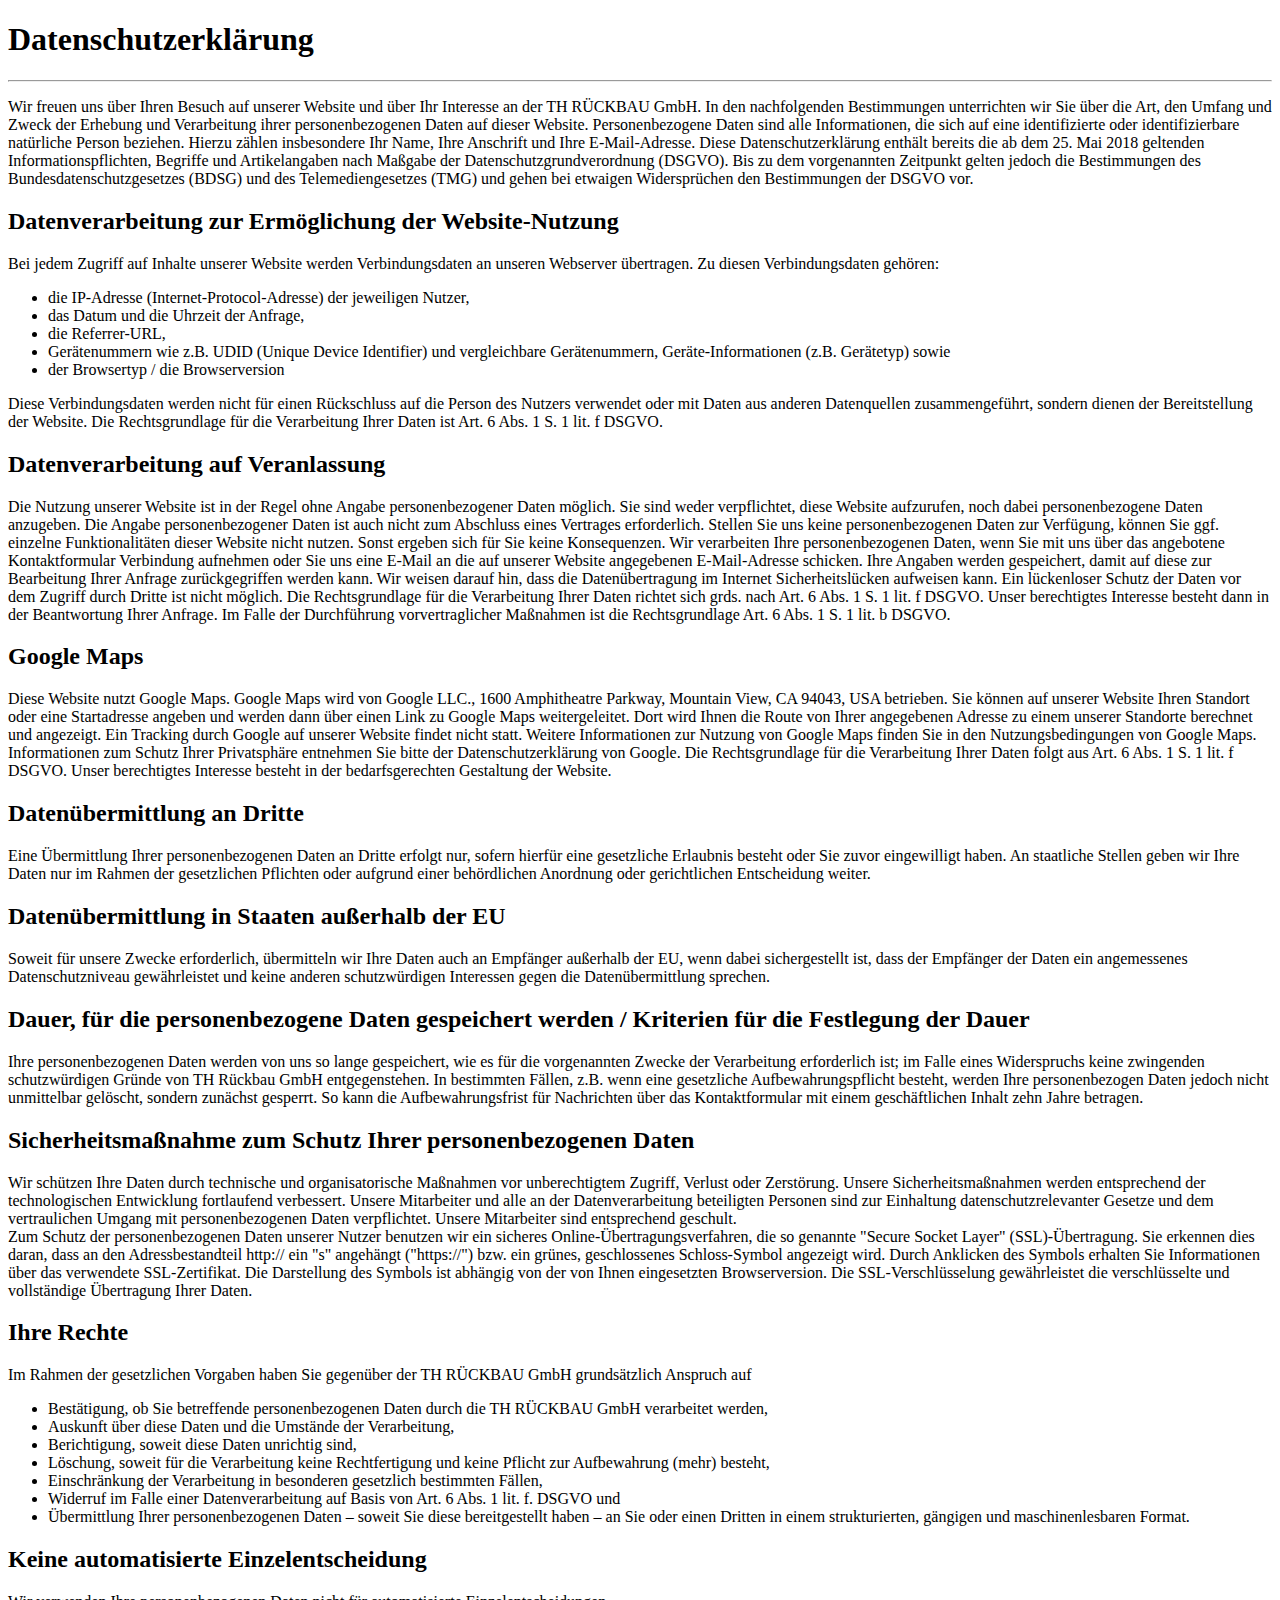
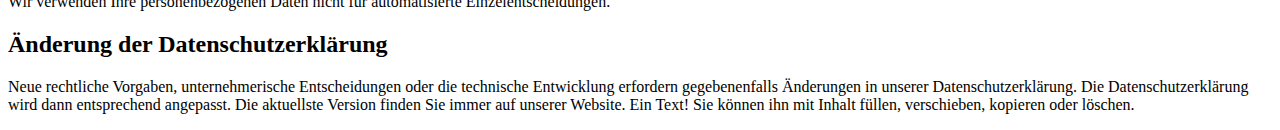
<file: Datenschutzerklärung.html>
<!DOCTYPE html>
<html lang="en">
  <head>
    <meta charset="UTF-8" />
    <meta name="viewport" content="width=device-width, initial-scale=1.0" />
    <title>Datenschutzerklärung</title>
  </head>
  <body>
    <h1>Datenschutzerklärung</h1>
    <hr />
    <p>
      Wir freuen uns über Ihren Besuch auf unserer Website und über Ihr
      Interesse an der TH RÜCKBAU GmbH. In den nachfolgenden Bestimmungen
      unterrichten wir Sie über die Art, den Umfang und Zweck der Erhebung und
      Verarbeitung ihrer personenbezogenen Daten auf dieser Website.
      Personenbezogene Daten sind alle Informationen, die sich auf eine
      identifizierte oder identifizierbare natürliche Person beziehen. Hierzu
      zählen insbesondere Ihr Name, Ihre Anschrift und Ihre E-Mail-Adresse.
      Diese Datenschutzerklärung enthält bereits die ab dem 25. Mai 2018
      geltenden Informationspflichten, Begriffe und Artikelangaben nach Maßgabe
      der Datenschutzgrundverordnung (DSGVO). Bis zu dem vorgenannten Zeitpunkt
      gelten jedoch die Bestimmungen des Bundesdatenschutzgesetzes (BDSG) und
      des Telemediengesetzes (TMG) und gehen bei etwaigen Widersprüchen den
      Bestimmungen der DSGVO vor.
    </p>
    <h2>Datenverarbeitung zur Ermöglichung der Website-Nutzung</h2>
    <p>
      Bei jedem Zugriff auf Inhalte unserer Website werden Verbindungsdaten an
      unseren Webserver übertragen. Zu diesen Verbindungsdaten gehören:
      <ul>
          <li>die IP-Adresse (Internet-Protocol-Adresse) der jeweiligen Nutzer,</li>
          <li>das Datum und die Uhrzeit der Anfrage,</li>
          <li>die Referrer-URL,</li>
          <li>Gerätenummern wie z.B. UDID (Unique Device Identifier) und vergleichbare Gerätenummern, Geräte-Informationen (z.B. Gerätetyp) sowie</li>
          <li>der Browsertyp / die Browserversion</li>

      </ul>
      Diese Verbindungsdaten werden nicht für einen Rückschluss auf die Person des Nutzers verwendet oder mit Daten
       aus anderen Datenquellen zusammengeführt, sondern dienen der Bereitstellung der Website.
        Die Rechtsgrundlage für die Verarbeitung Ihrer Daten ist Art. 6 Abs. 1 S. 1 lit. f DSGVO.

    </p>
    <h2> Datenverarbeitung auf Veranlassung</h2>
    <p>
        Die Nutzung unserer Website ist in der Regel ohne Angabe personenbezogener Daten möglich. Sie sind weder verpflichtet, diese Website aufzurufen, noch dabei personenbezogene Daten anzugeben. Die Angabe personenbezogener Daten ist auch nicht zum Abschluss eines Vertrages erforderlich. Stellen Sie uns keine personenbezogenen Daten zur Verfügung, können Sie ggf. einzelne Funktionalitäten dieser Website nicht nutzen. Sonst ergeben sich für Sie keine Konsequenzen.

Wir verarbeiten Ihre personenbezogenen Daten, wenn Sie mit uns über das angebotene Kontaktformular Verbindung aufnehmen oder Sie uns eine E-Mail an die auf unserer Website angegebenen E-Mail-Adresse schicken. Ihre Angaben werden gespeichert, damit auf diese zur Bearbeitung Ihrer Anfrage zurückgegriffen werden kann. Wir weisen darauf hin, dass die Datenübertragung im Internet Sicherheitslücken aufweisen kann. Ein lückenloser Schutz der Daten vor dem Zugriff durch Dritte ist nicht möglich.

Die Rechtsgrundlage für die Verarbeitung Ihrer Daten richtet sich grds. nach Art. 6 Abs. 1 S. 1 lit. f DSGVO. Unser berechtigtes Interesse besteht dann in der Beantwortung Ihrer Anfrage. Im Falle der Durchführung vorvertraglicher Maßnahmen ist die Rechtsgrundlage Art. 6 Abs. 1 S. 1 lit. b DSGVO.

    </p>
    <h2>Google Maps</h2>
    <p>Diese Website nutzt Google Maps. Google Maps wird von Google LLC., 1600 Amphitheatre Parkway, Mountain View, CA 94043, USA betrieben. Sie können auf unserer Website Ihren Standort oder eine Startadresse angeben und werden dann über einen Link zu Google Maps weitergeleitet. Dort wird Ihnen die Route von Ihrer angegebenen Adresse zu einem unserer Standorte berechnet und angezeigt. Ein Tracking durch Google auf unserer Website findet nicht statt.

        Weitere Informationen zur Nutzung von Google Maps finden Sie in den Nutzungsbedingungen von Google Maps. Informationen zum Schutz Ihrer Privatsphäre entnehmen Sie bitte der Datenschutzerklärung von Google.
        
        Die Rechtsgrundlage für die Verarbeitung Ihrer Daten folgt aus Art. 6 Abs. 1 S. 1 lit. f DSGVO. Unser berechtigtes Interesse besteht in der bedarfsgerechten Gestaltung der Website.
        </p>
        <h2>Datenübermittlung an Dritte</h2>
        <p>Eine Übermittlung Ihrer personenbezogenen Daten an Dritte erfolgt nur, sofern hierfür eine gesetzliche Erlaubnis besteht oder Sie zuvor eingewilligt haben. An staatliche Stellen geben wir Ihre Daten nur im Rahmen der gesetzlichen Pflichten oder aufgrund einer
             behördlichen Anordnung oder gerichtlichen Entscheidung weiter.
            </p>
        <h2>Datenübermittlung in Staaten außerhalb der EU</h2>
        <p>Soweit für unsere Zwecke erforderlich, übermitteln wir Ihre Daten auch an Empfänger außerhalb der EU, wenn dabei sichergestellt ist, dass der Empfänger der Daten ein angemessenes Datenschutzniveau gewährleistet und keine anderen schutzwürdigen Interessen gegen die Datenübermittlung sprechen.
        </p>
        <h2>Dauer, für die personenbezogene Daten gespeichert werden / Kriterien für die Festlegung der Dauer</h2>

        <p>Ihre personenbezogenen Daten werden von uns so lange gespeichert, wie es für die vorgenannten Zwecke der Verarbeitung erforderlich ist; im Falle eines Widerspruchs keine zwingenden schutzwürdigen Gründe von TH Rückbau GmbH entgegenstehen. In bestimmten Fällen, z.B. wenn eine gesetzliche Aufbewahrungspflicht besteht, werden Ihre personenbezogen Daten jedoch nicht unmittelbar gelöscht, sondern zunächst gesperrt. So kann die Aufbewahrungsfrist für Nachrichten über das Kontaktformular mit einem geschäftlichen Inhalt zehn Jahre betragen.
        </p>
        <h2>Sicherheitsmaßnahme zum Schutz Ihrer personenbezogenen Daten</h2>
        <p>Wir schützen Ihre Daten durch technische und organisatorische Maßnahmen vor unberechtigtem Zugriff, Verlust oder Zerstörung. Unsere Sicherheitsmaßnahmen werden entsprechend der technologischen Entwicklung fortlaufend verbessert. Unsere Mitarbeiter und alle an der Datenverarbeitung beteiligten Personen sind zur Einhaltung datenschutzrelevanter Gesetze und dem vertraulichen Umgang mit personenbezogenen Daten verpflichtet. Unsere Mitarbeiter sind entsprechend geschult.

           <br> Zum Schutz der personenbezogenen Daten unserer Nutzer benutzen wir ein sicheres Online-Übertragungsverfahren, die so genannte "Secure Socket Layer" (SSL)-Übertragung. Sie erkennen dies daran, dass an den Adressbestandteil http:// ein "s" angehängt ("https://") bzw. ein grünes, geschlossenes Schloss-Symbol angezeigt wird. Durch Anklicken des Symbols erhalten Sie Informationen über das verwendete SSL-Zertifikat. Die Darstellung des Symbols ist abhängig von der von Ihnen eingesetzten Browserversion. Die SSL-Verschlüsselung gewährleistet die verschlüsselte und vollständige Übertragung Ihrer Daten.
        </p>
        <h2>Ihre Rechte</h2>
        <p>Im Rahmen der gesetzlichen Vorgaben haben Sie gegenüber der TH RÜCKBAU GmbH grundsätzlich Anspruch auf
            <ul>
                <li>Bestätigung, ob Sie betreffende personenbezogenen Daten durch die TH RÜCKBAU GmbH verarbeitet werden,</li>
                <li>Auskunft über diese Daten und die Umstände der Verarbeitung,</li>
                <li>Berichtigung, soweit diese Daten unrichtig sind,</li>
                <li>Löschung, soweit für die Verarbeitung keine Rechtfertigung und keine Pflicht zur Aufbewahrung (mehr) besteht,</li>
                <li>Einschränkung der Verarbeitung in besonderen gesetzlich bestimmten Fällen,</li>
                <li>Widerruf im Falle einer Datenverarbeitung auf Basis von Art. 6 Abs. 1 lit. f. DSGVO und</li>
                <li>Übermittlung Ihrer personenbezogenen Daten – soweit Sie diese bereitgestellt haben – an Sie oder einen Dritten in einem strukturierten, gängigen und maschinenlesbaren Format.</li>
            </ul>
        </p>
<h2>Keine automatisierte Einzelentscheidung</h2>
<p>Wir verwenden Ihre personenbezogenen Daten nicht für automatisierte Einzelentscheidungen.</p>

         <h2>Änderung der Datenschutzerklärung</h2>
         <p>Neue rechtliche Vorgaben, unternehmerische Entscheidungen oder die technische Entwicklung erfordern gegebenenfalls Änderungen in unserer Datenschutzerklärung. Die Datenschutzerklärung wird dann entsprechend angepasst. Die aktuellste Version finden Sie immer auf unserer Website.

            Ein Text! Sie können ihn mit Inhalt füllen, verschieben, kopieren oder löschen.</p>
  </body>
</html>
</file>
